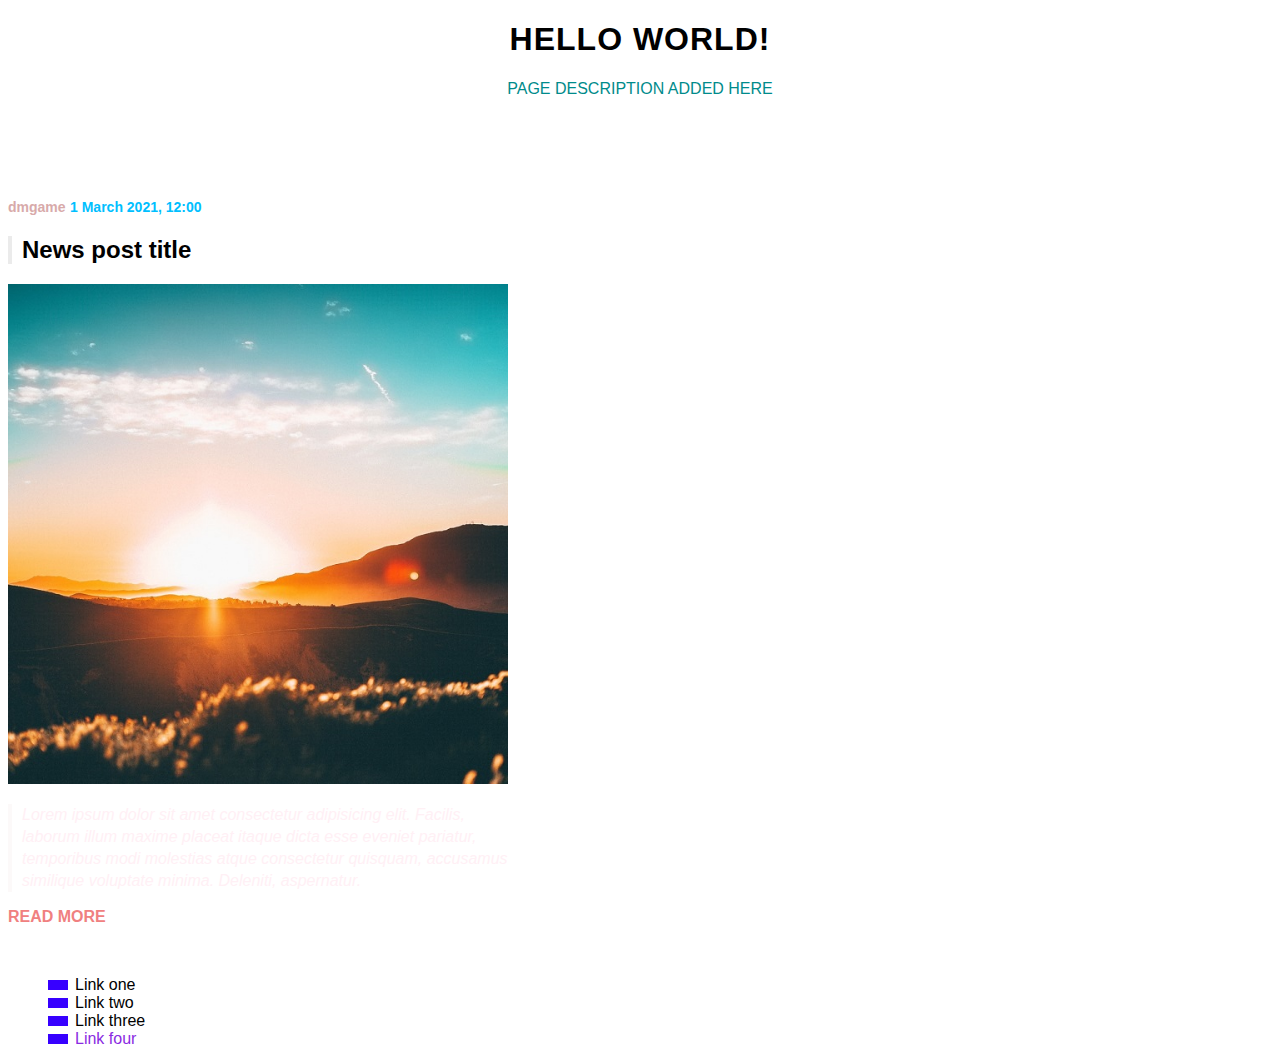
<file: index.html>
<!DOCTYPE html>
<html lang="en" dir="ltr">

<head>
  <meta charset="utf-8">
  <title>myPage2 title</title>
  <link rel="stylesheet" href="styles/style.css">
</head>

<body>

  <div class="page-header text-center text-uppercase">
    <h1 class="page-title">Hello World!</h1>
    <p class="page-description">Page description added here</p>
  </div>
  <!--/.page-header-->
  <div class="news-container">
    <div class="news-post">
      <span class="news-post-author text-bold">dmgame</span>
      <span class="news-post-date text-bold">1 March 2021, 12:00</span>
      <h2 class="news-post-title">News post title</h2>
      <a href="#" class="news-post-img">
        <img src="img/img1.jpg" alt="news image">
      </a>
      <p class="news-post-text">
        Lorem ipsum dolor sit amet consectetur adipisicing elit. Facilis, laborum illum maxime placeat itaque dicta esse
        eveniet pariatur, temporibus modi molestias atque consectetur quisquam, accusamus similique voluptate minima.
        Deleniti, aspernatur.
      </p>
      <a href="#" class="news-post-link text-uppercase text-bold">read more</a>
    </div>
    <!--/.news-post-->
  </div>
  <!--/.news-container-->

  <div>
    <ul class="list">
      <li><a href="#">Link one</a></li>
      <li><a href="#">Link two</a></li>
      <li><a href="#">Link three</a></li>
      <li><a href="#">Link four</a></li>
    </ul>
  </div>
  <script src="scripts/script.js"></script>
</body>

</html>
</file>
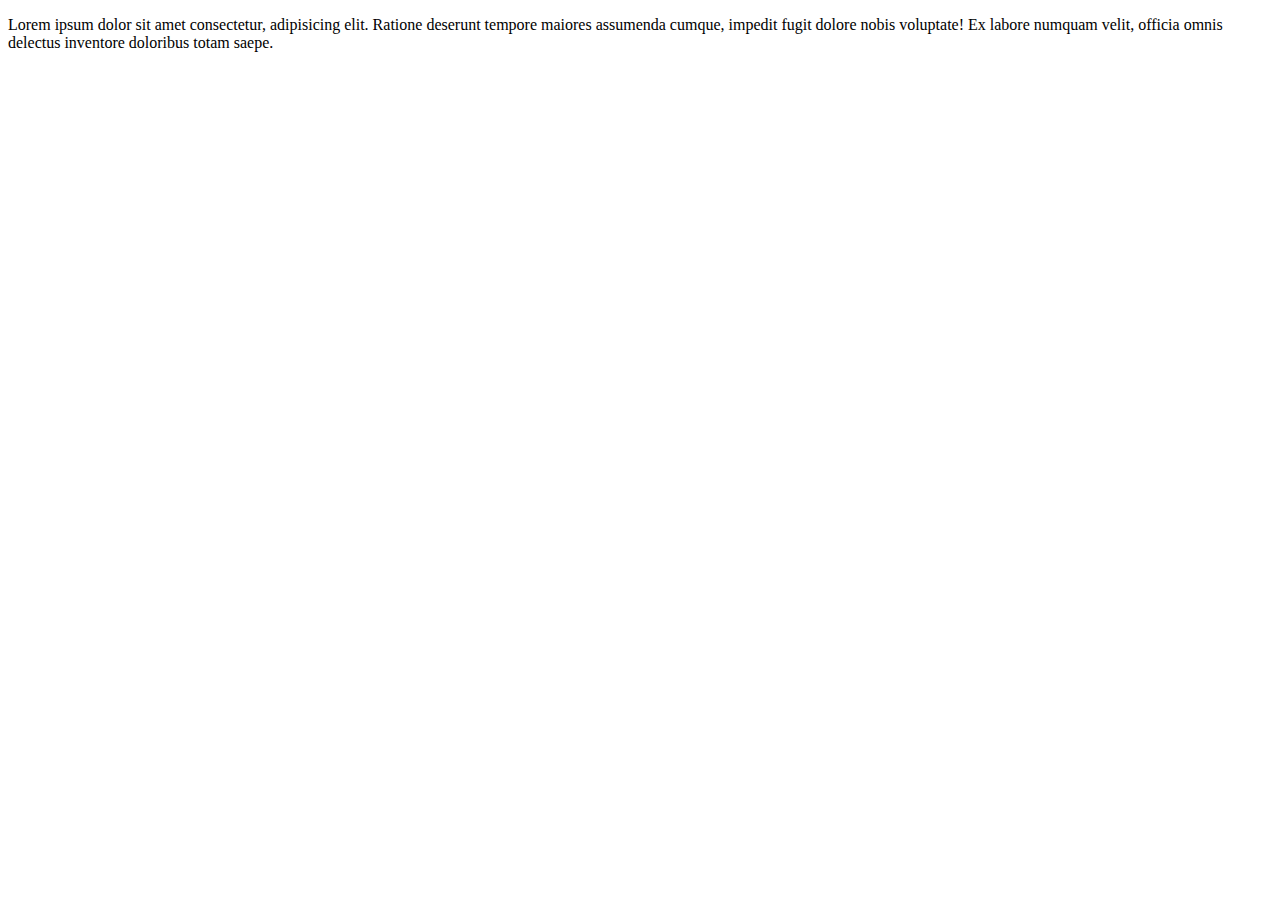
<file: page/index.html>
<!DOCTYPE html>
<html lang="en" dir="ltr">
  <head>
    <meta charset="utf-8">
    <title>myPage2 title</title>
  </head>
  <body>

    <p> Lorem ipsum dolor sit amet consectetur, adipisicing elit. Ratione deserunt tempore maiores assumenda cumque, impedit fugit dolore nobis voluptate! Ex labore numquam velit, officia omnis delectus inventore doloribus totam saepe. </p>
    
  </body>
</html>
</file>
<file: styles/style.css>
body {
    font-family: Arial, Helvetica, sans-serif;
    background-image: url('https://images.pexels.com/photos/956999/milky-way-starry-sky-night-sky-star-956999.jpeg?auto=compress&cs=tinysrgb&dpr=3&h=750&w=1260');
}

/* Removed styling for element with a link on page */
a {
    text-decoration: none;
    color: inherit;
}

img {
    max-width: 100%;
}

.text-center {
    text-align: center;
}

.text-uppercase{
    text-transform: uppercase;
}

.text-bold {
    font-weight: bold;
}

.page-title {
    letter-spacing: 1px;
}

.page-description {
    color: darkcyan;
    font-size: 16px;
}

/* News Section Start */
.news-container {
    margin-top: 100px;
}

.news-post {
    width: 500px;
    margin-bottom: 50px;
}

.news-post-author, .news-post-date{
    font-size: 14px;
    color: rgb(216, 170, 170);
}

.news-post-date {
    color: deepskyblue;
}

.news-post-title{
    border-left: 4px solid rgb(235, 235, 235);
    padding-left: 10px;
}

.news-post-text{
    border-left: 4px solid rgb(252, 249, 249);
    padding-left: 10px;
    font-style: italic;
    line-height: 22px;
    color: lavenderblush;
}

.news-post-link{
    color:lightcoral;
}

/* Pseudo Classes */
.list li:last-child a{
    color: blueviolet;
}

/* Hovering On Element */
.list a:hover{
color: darkorange;
}

/* Pseudo Elements */
.list{
    list-style: none;
}

.list li::before{
    content: '' ;
    display: inline-block;
    width: 20px;
    height: 10px;
    background-color: rgb(55, 0, 255);
    margin-right: 7px;
}
</file>
